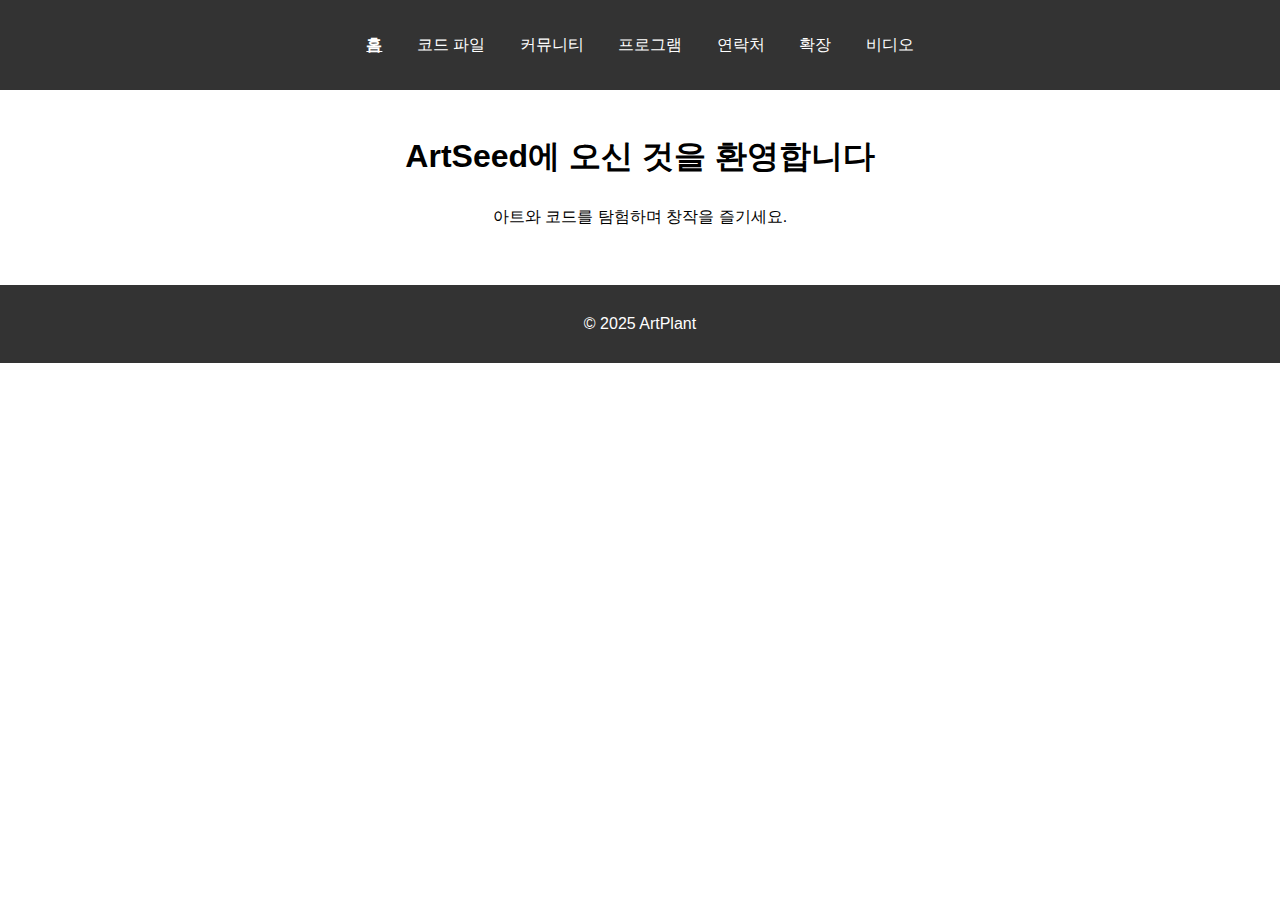
<file: index.html>
<!DOCTYPE html>
<html lang="ko">
<head>
  <meta charset="UTF-8">
  <meta name="viewport" content="width=device-width, initial-scale=1.0">
  <title>그림새싹 - 홈</title>
  <link rel="icon" href="./assets/favicon.ico" type="image/x-icon">
  <link rel="stylesheet" href="./css/styles.css">
  <script defer src="./js/script.js"></script>
</head>
<body>
  <header>
    <nav>
      <ul>
        <li><a href="./index.html" class="active">홈</a></li>
        <li><a href="./html/code-files.html">코드 파일</a></li>
        <li><a href="./html/community.html">커뮤니티</a></li>
        <li><a href="./html/computer-programs.html">프로그램</a></li>
        <li><a href="./html/contact.html">연락처</a></li>
        <li><a href="./html/extensions.html">확장</a></li>
        <li><a href="./html/video.html">비디오</a></li>
      </ul>
    </nav>
  </header>
  <main>
    <h1>ArtSeed에 오신 것을 환영합니다</h1>
    <p>아트와 코드를 탐험하며 창작을 즐기세요.</p>
  </main>
  <footer>
    <p>&copy; 2025 ArtPlant</p>
  </footer>
</body>
</html>
</file>
<file: css/styles.css>
/* 기본 스타일 */
body {
  font-family: Arial, sans-serif;
  margin: 0;
  padding: 0;
  line-height: 1.6;
}

header {
  background: #333;
  color: #fff;
  padding: 1rem 0;
}

nav ul {
  list-style: none;
  padding: 0;
  text-align: center;
}

nav ul li {
  display: inline;
  margin: 0 15px;
}

nav ul li a {
  color: #fff;
  text-decoration: none;
}

nav ul li a.active {
  font-weight: bold;
  text-decoration: underline;
}

main {
  padding: 20px;
  text-align: center;
}

footer {
  background: #333;
  color: #fff;
  text-align: center;
  padding: 10px 0;
  margin-top: 20px;
}
</file>
